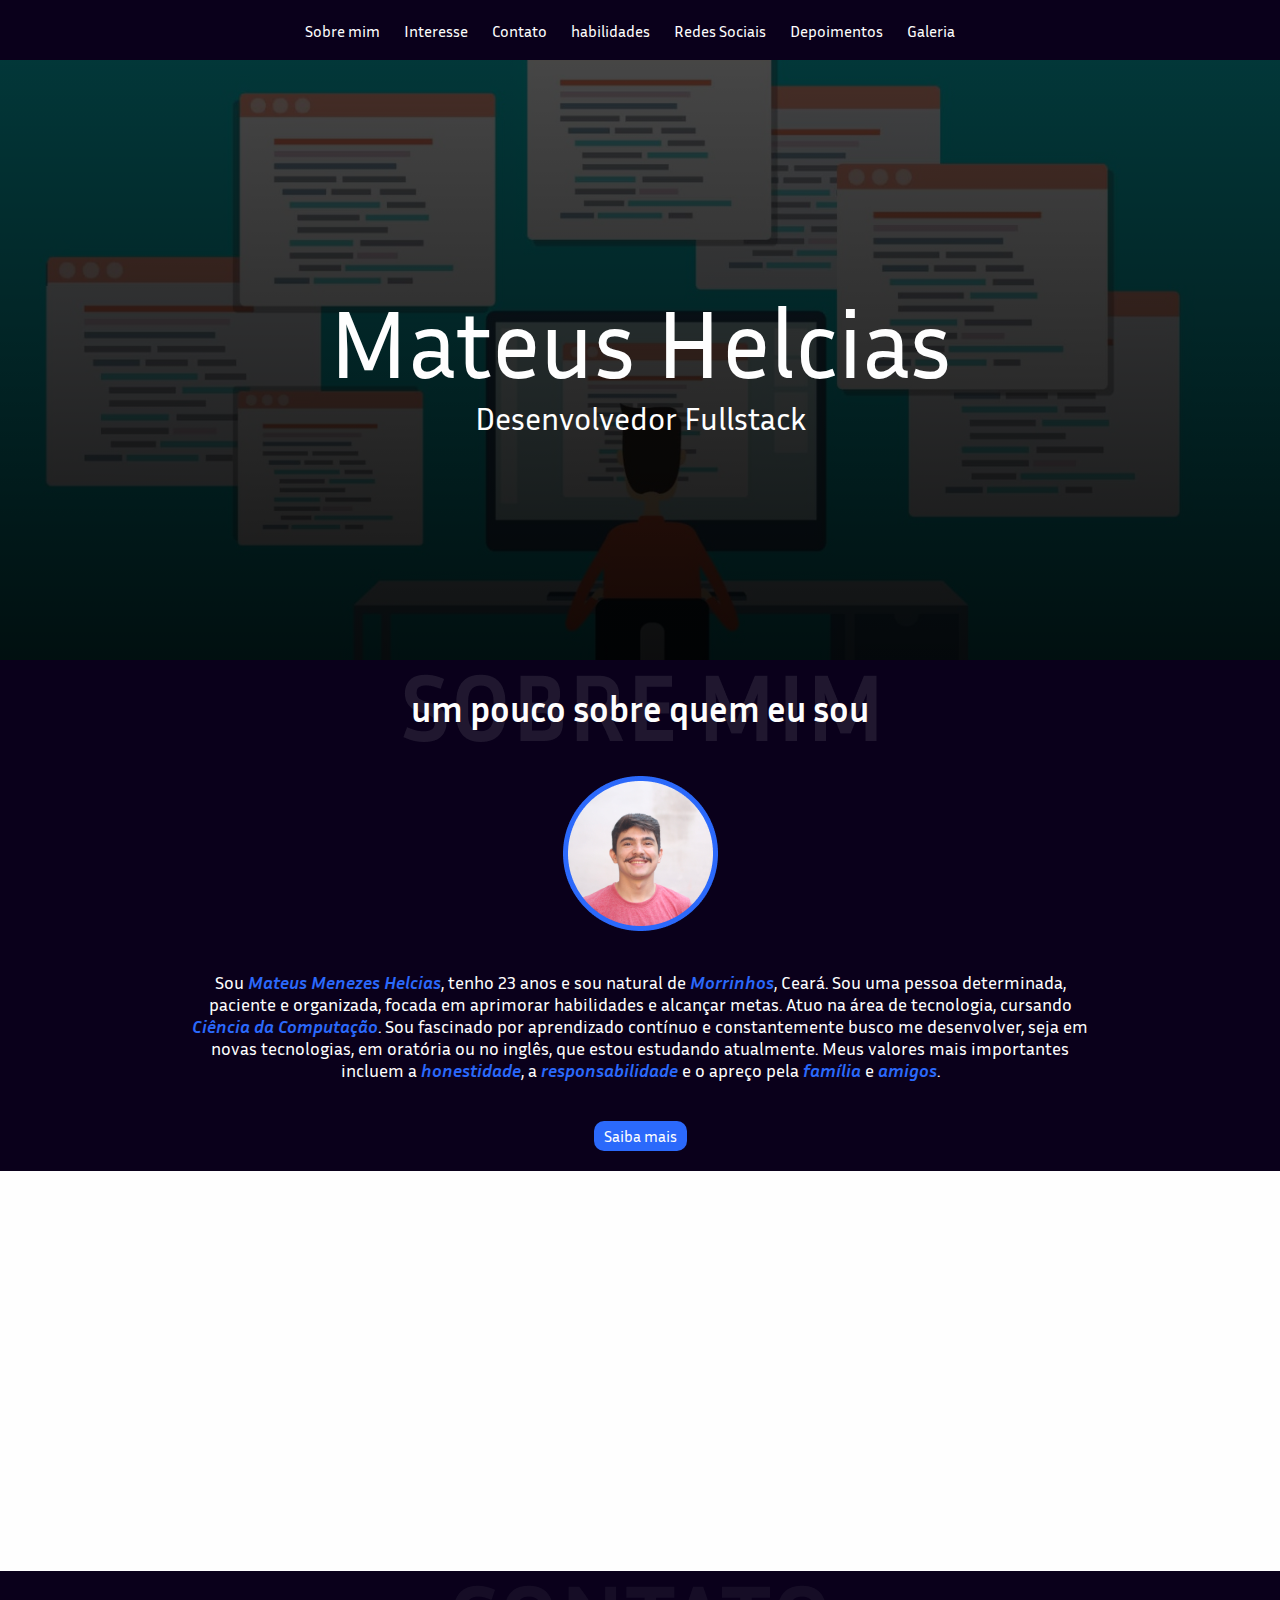
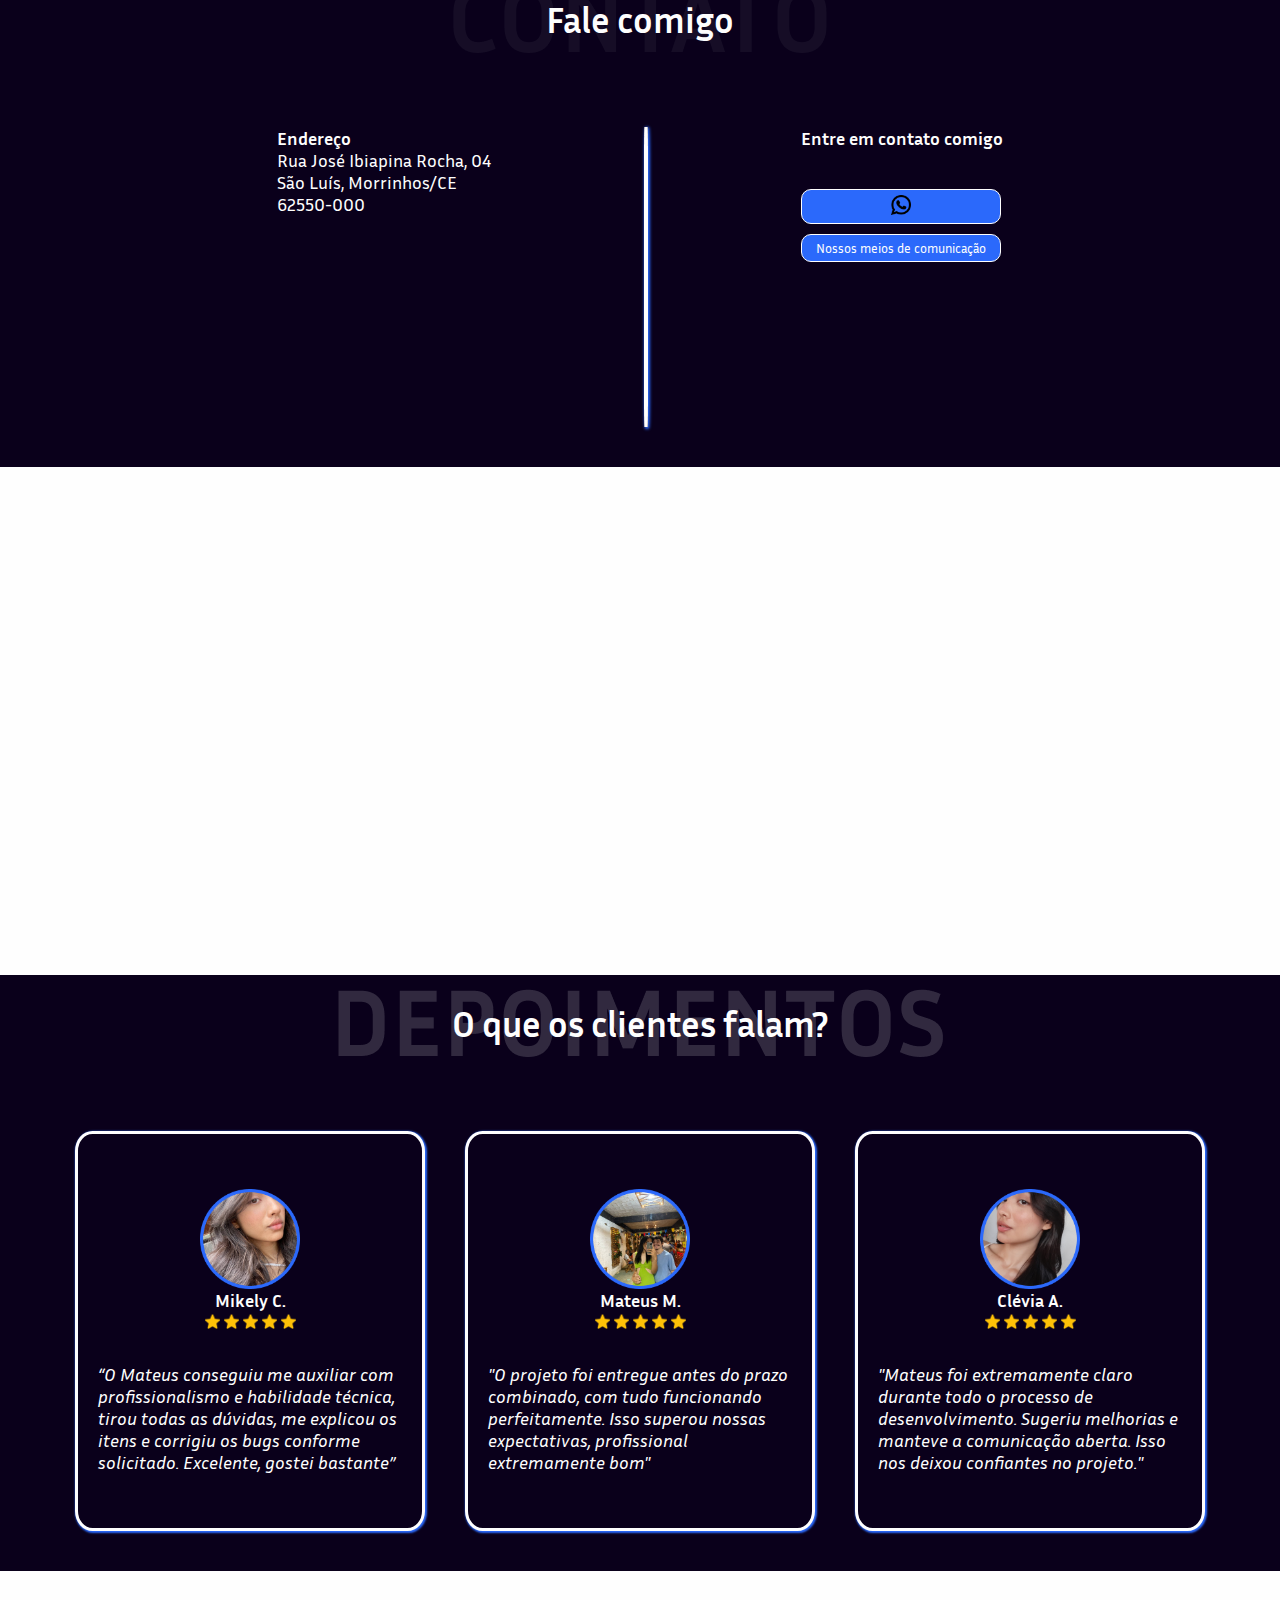
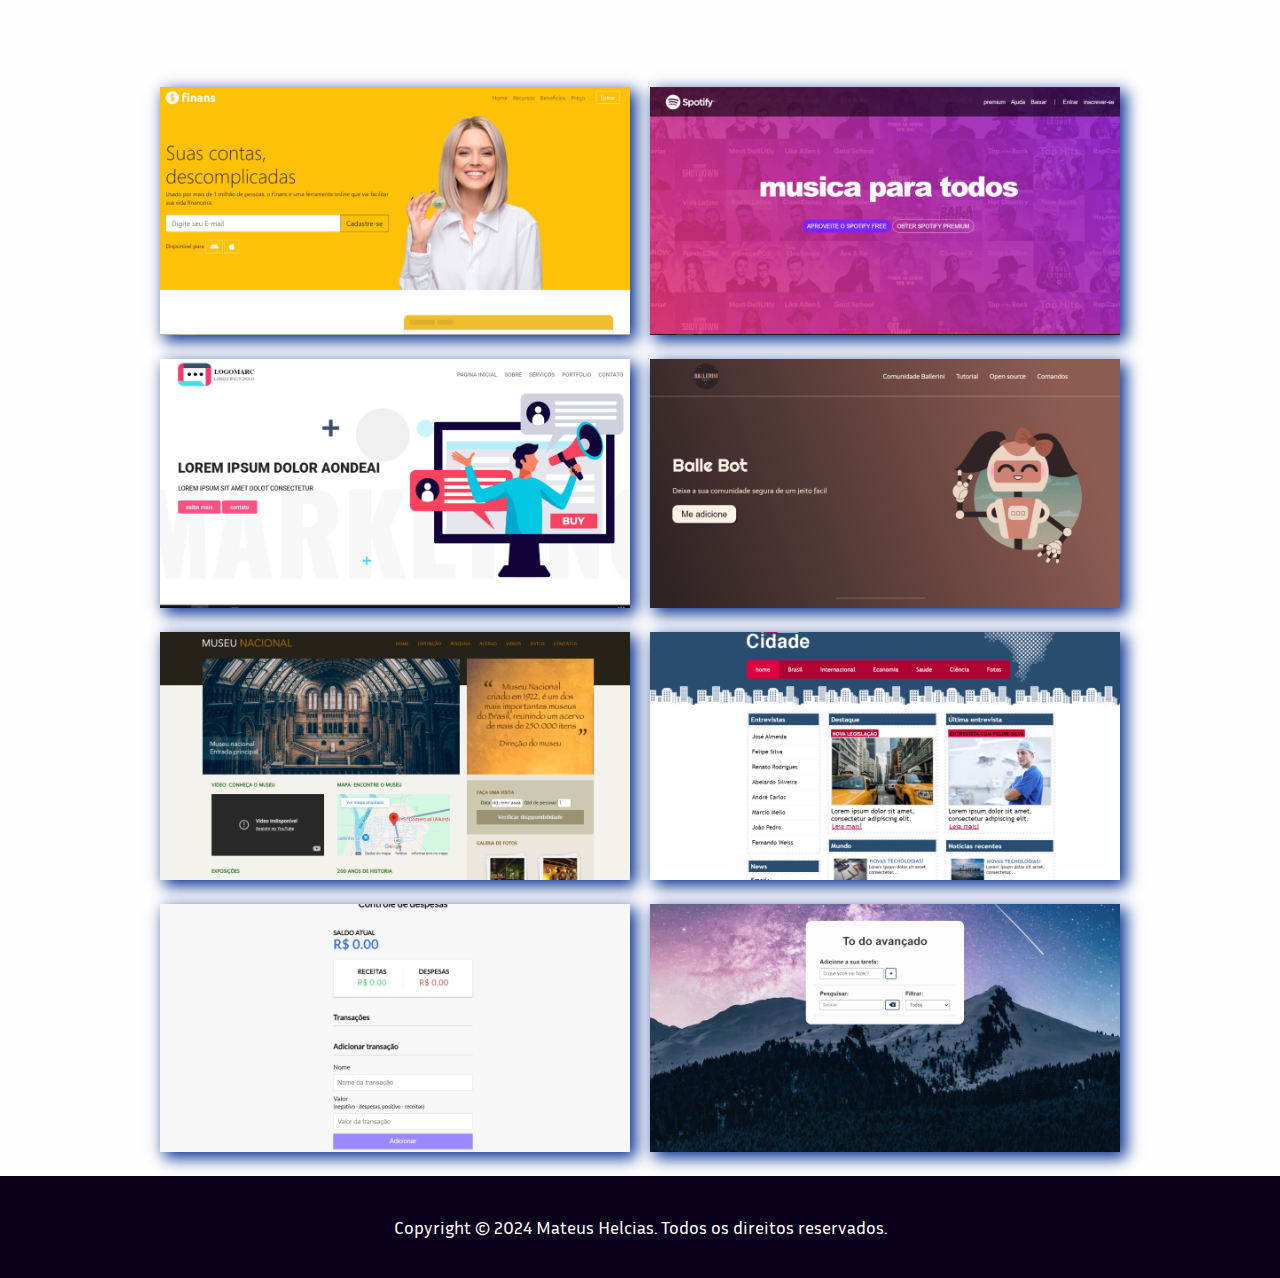
<file: index.html>
<!DOCTYPE html>
<html lang="pt-br">

<head>
    <meta charset="UTF-8">
    <meta name="viewport" content="width=device-width, initial-scale=1.0">
    <link rel="stylesheet" href="index.css">
    <link rel="preconnect" href="https://fonts.googleapis.com">
    <link rel="preconnect" href="https://fonts.gstatic.com" crossorigin>
    <link
        href="https://fonts.googleapis.com/css2?family=Inria+Sans:ital,wght@0,300;0,400;0,700;1,300;1,400;1,700&display=swap"
        rel="stylesheet">
    <title>Meu portfólio</title>
</head>

<body>
    <header>
        <ul>
            <li>
                <a href="#sobremim">Sobre mim</a>
                <a href="#interesse">Interesse</a>
                <a href="#contato">Contato</a>
                <a href="#conhecimento">habilidades</a>
                <a href="#contato">Redes Sociais</a>
                <a href="#depoimento">Depoimentos</a>
                <a href="#galeria">Galeria</a>
            </li>
        </ul>
    </header>

    <main>
        <section class="container banner">
            <span class="nome">Mateus Helcias</span>
            <span class="auxiliar">Desenvolvedor Fullstack</span>
        </section>

        <!-- Inicio sessao sobre mim -->
        <section class="color-bg sobre-mim" id="sobremim">
            <div class="container">
                <div class="sobre-mim-titulo">
                    <h1>um pouco sobre quem eu sou</h1>
                </div>
                <div class="centraliza">
                    <img src="./assets/minha-foto.png">
                </div>
                <p>
                    Sou <span>Mateus Menezes Helcias</span>, tenho 23 anos e sou natural de <span>Morrinhos</span>, Ceará. Sou uma pessoa
                    determinada, paciente e organizada, focada em aprimorar habilidades e alcançar metas. Atuo na área
                    de tecnologia, cursando <span>Ciência da Computação</span>. Sou fascinado por aprendizado contínuo e
                    constantemente busco me desenvolver, seja em novas tecnologias, em oratória ou no inglês, que estou
                    estudando atualmente. Meus valores mais importantes incluem a <span>honestidade</span>, a <span>responsabilidade</span> e o
                    apreço pela <span>família</span> e <span>amigos</span>.
                </p>
                <div class="centraliza">
                    <button type="button" class="btn-sobre">
                        <a href="#interesse">Saiba mais</a>
                    </button>
                </div>
            </div>
        </section>
        <!-- Fim sessao sobre mim -->



        <!-- Inicio sessao interesse -->
        <section class="interesse" id="interesse">
            <div class="container">
                <div class="interesse-titulo">
                    <h1>Coisas que me interessam</h1>
                </div>
                <div class="centraliza">
                    <p>
                        Sempre fui apaixonado por tecnologia, e meu objetivo é ser um programador reconhecido, mantendo a
                        flexibilidade em relação às ferramentas que uso, já que a tecnologia está sempre em evolução. Além
                        disso, adoro aproveitar o tempo livre jogando, especialmente jogos de FPS, e acompanhando futebol,
                        que são duas das minhas maiores fontes de diversão.
                    </p>
                </div>
            </div>
        </section>
        <!-- Fim sessao interesse -->


        <!-- Inicio sessao contato -->
        <section class="color-bg contato" id="contato">
            <div class="contato-titulo">
                <h1>Fale comigo</h1>
            </div>
            <div class="contatos container">
                <div class="endereco">
                    <h4>Endereço</h4>
                    <p>Rua José Ibiapina Rocha, 04</p>
                    <p>São Luís, Morrinhos/CE</p>
                    <p>62550-000</p>
                </div>
                <span class="barra"></span>
                <div class="btns">
                    <h4>Entre em contato comigo</h4>
                    <button type="button" class="btn-whatsapp">
                        <a href="https://wa.me/88997446522">
                            <img src="./assets/whatsapp-btn.png" width="20px">
                        </a>
                    </button>
                    <button type="button" class="btn-contato">
                        <a href="contato.html">Nossos meios de comunicação</a>
                    </button>
                </div>
            </div>
        </section>
        <!-- fim sessao contato -->



        <!-- Inicio sessao conhecimento -->
        <section class="conhecimento" id="conhecimento">
            <div class="conhecimento-titulo">
                <h1>Minhas habilidades</h1>
            </div>
            <div class="conhecimentos container">
                <div class="ferramenta">
                    <div class="ferramenta-cabecalho">
                        <span>HTML</span>
                        <span>100%</span>
                    </div>
                    <span class="barras-porcentagem"></span>
                </div>
                <div class="ferramenta">
                    <div class="ferramenta-cabecalho">
                        <span>CSS</span>
                        <span>100%</span>
                    </div>
                    <span class="barras-porcentagem"></span>
                </div>
                <div class="ferramenta">
                    <div class="ferramenta-cabecalho">
                        <span>JAVASCRIPT</span>
                        <span>100%</span>
                    </div>
                    <span class="barras-porcentagem"></span>
                </div>
                <div class="ferramenta">
                    <div class="ferramenta-cabecalho">
                        <span>REACT</span>
                        <span>100%</span>
                    </div>
                    <span class="barras-porcentagem"></span>
                </div>
                <div class="ferramenta">
                    <div class="ferramenta-cabecalho">
                        <span>NODEJS</span>
                        <span>100%</span>
                    </div>
                    <span class="barras-porcentagem"></span>
                </div>
                <div class="ferramenta">
                    <div class="ferramenta-cabecalho">
                        <span>FIGMA</span>
                        <span>100%</span>
                    </div>
                    <span class="barras-porcentagem"></span>
                </div>
                <div class="ferramenta">
                    <div class="ferramenta-cabecalho">
                        <span>BOOTSTRAP</span>
                        <span>100%</span>
                    </div>
                    <span class="barras-porcentagem"></span>
                </div>
            </div>
        </section>
        <!-- fim sessao conhecimento -->


        <!-- Inicio sessao depoimento -->
        <section class="color-bg depoimento" id="depoimento">
            <div class="depoimento-titulo">
                <h1>O que os clientes falam?</h1>
            </div>

            <div class="cards">
                <div class="card">
                    <img src="./assets/av1.png" width="100px">
                    <h4>Mikely C.</h4>
                    <div class="avaliacoes">
                        <img src="./assets/estrela.png" width="15px">
                        <img src="./assets/estrela.png" width="15px">
                        <img src="./assets/estrela.png" width="15px">
                        <img src="./assets/estrela.png" width="15px">
                        <img src="./assets/estrela.png" width="15px">
                        
                    </div>
                    
                    <p>“O Mateus  conseguiu me auxiliar com profissionalismo e habilidade técnica, tirou todas as dúvidas, me explicou os itens e corrigiu os bugs conforme solicitado. Excelente, gostei bastante”</p>
                </div>


                <div class="card">
                    <img src="./assets/av2.png" width="100px">
                    <h4>Mateus M.</h4>
                    <div class="avaliacoes">
                        <img src="./assets/estrela.png" width="15px">
                        <img src="./assets/estrela.png" width="15px">
                        <img src="./assets/estrela.png" width="15px">
                        <img src="./assets/estrela.png" width="15px">
                        <img src="./assets/estrela.png" width="15px">
                    </div>
                    
                    <p>"O projeto foi entregue antes do prazo combinado, com tudo funcionando perfeitamente. Isso superou nossas expectativas, profissional extremamente bom"</p>


                </div>
                <div class="card">
                    <img src="./assets/av3.png" width="100px">
                    <h4>Clévia A.</h4>
                    <div class="avaliacoes">
                        <img src="./assets/estrela.png" width="15px">
                        <img src="./assets/estrela.png" width="15px">
                        <img src="./assets/estrela.png" width="15px">
                        <img src="./assets/estrela.png" width="15px">
                        <img src="./assets/estrela.png" width="15px">
                    </div>
                    
                    <p>"Mateus foi extremamente claro durante todo o processo de desenvolvimento. Sugeriu melhorias e manteve a comunicação aberta. Isso nos deixou confiantes no projeto."</p>


                </div>
            </div>
        </section>
        <!-- Fim sessao depoimento -->


        <!-- Inicio sessao galeria -->
        <section class="galeria" id="galeria">
            <div class="galeria-titulo">
                <h1>Projetos feitos por mim</h1>
            </div>
            <div class="container projetos">
                <div class="parte-1">
                    <img src="./assets/p1.png" width="460px">
                    <img src="./assets/p3.png" width="460px">
                    <img src="./assets/p5.png" width="460px">
                    <img src="./assets/p7.png" width="460px">
                </div>
                <div class="parte-2">
                    <img src="./assets/p2.png" width="460px">
                    <img src="./assets/p4.png" width="460px">
                    <img src="./assets/p6.png" width="460px">
                    <img src="./assets/p8.png" width="460px">
                </div>
            </div>
        </section>
        <!-- Fim sessao galeria -->


    </main>
    <footer>
        <span>Copyright &copy; 2024 Mateus Helcias. Todos os direitos reservados.</span>
    </footer>
</body>

</html>
</file>
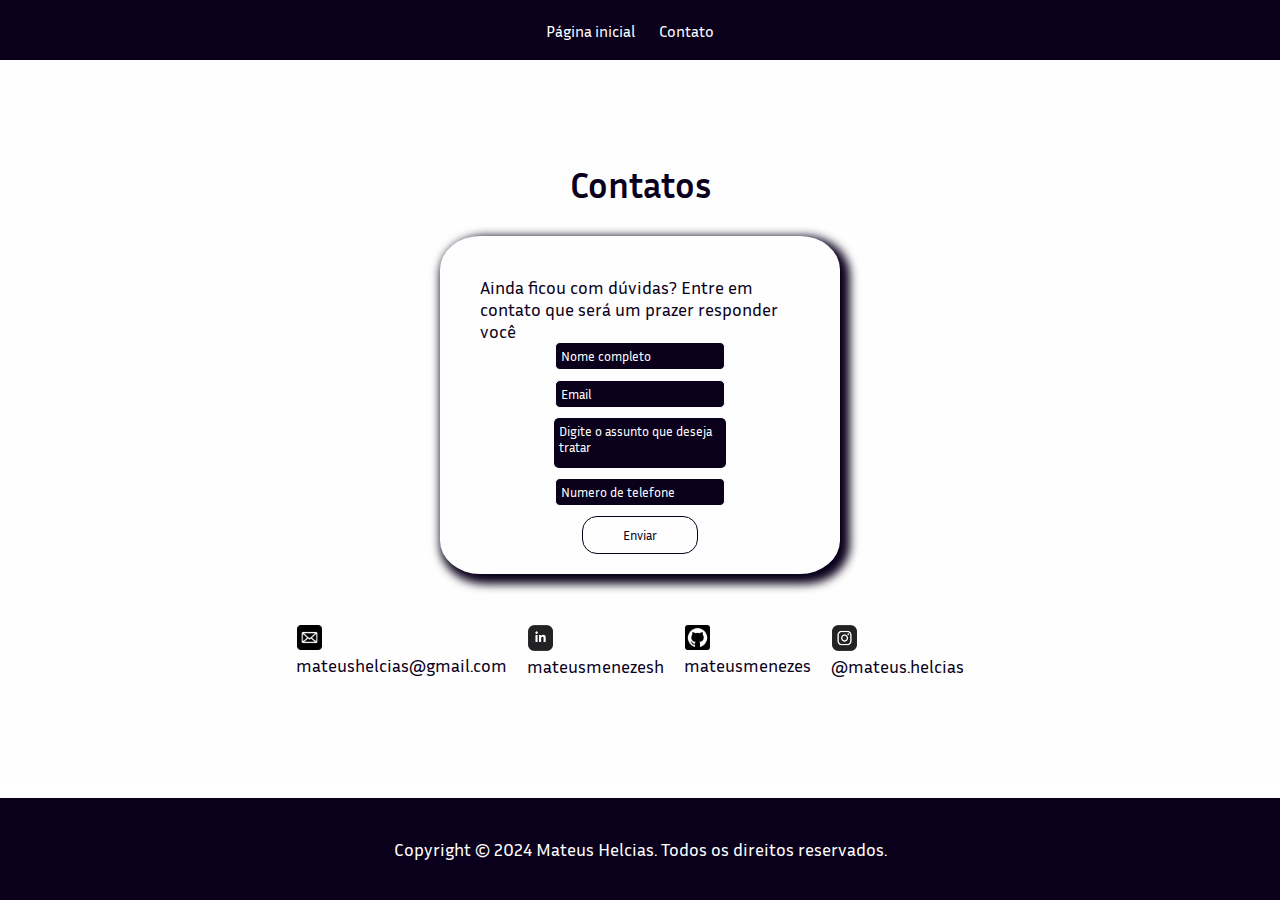
<file: contato.html>
<!DOCTYPE html>
<html lang="pt-br">

<head>
    <meta charset="UTF-8">
    <meta name="viewport" content="width=device-width, initial-scale=1.0">
    <link rel="stylesheet" href="index.css">
    <link rel="preconnect" href="https://fonts.googleapis.com">
    <link rel="preconnect" href="https://fonts.gstatic.com" crossorigin>
    <link
        href="https://fonts.googleapis.com/css2?family=Inria+Sans:ital,wght@0,300;0,400;0,700;1,300;1,400;1,700&display=swap"
        rel="stylesheet">
    <title>Meu portfólio</title>
</head>

<body id="contatos">
    <header>
        <ul>
            <li>
                <a href="index.html">Página inicial</a>
                <a href="contato.html">Contato</a>
            </li>
        </ul>
    </header>

    <main>
        <div class="contatos-unico">
            <h1>Contatos</h1>
            <div class="formulario">
                <div class="cabecalho">
                    <p>Ainda ficou com dúvidas? Entre em  contato que será  um prazer responder você</p>
                </div>
                <form class="form">
                    <input type="text" placeholder="Nome completo">
                    <input type="text" placeholder="Email">
                    <textarea placeholder="Digite o assunto que deseja tratar"></textarea>
                    <input type="text" placeholder="Numero de telefone">
                    <button type="button">Enviar</button>
                </form>
            </div>
            <div class="conteudo">
                <div>
                    <button><a href="">
                            <img src="./assets/enviar.png" width="25px">
                        </a></button>
                    <p>mateushelcias@gmail.com</p>
                </div>
                <div>
                    <button><a href="">
                            <img src="./assets/linkedin.png" width="25px">
                        </a></button>
                    <p>mateusmenezesh</p>
                </div>
                <div>
                    <button><a href="">
                            <img src="./assets/github.png" width="25px">
                        </a></button>
                    <p>mateusmenezes</p>
                </div>
                <div>
                    <button><a href="">
                            <img src="./assets/instagram.png" width="25px">
                        </a></button>
                    <p>@mateus.helcias</p>
                </div>
                
            </div>
        </div>
    </main>
    <footer class="footer">
        <span>Copyright &copy; 2024 Mateus Helcias. Todos os direitos reservados.</span>
    </footer>
</body>

</html>
</file>
<file: index.css>
/* 
    Formatações gerais
*/
* {
    margin: 0;
    padding: 0;
    box-sizing: border-box;
    font-family: "Inria Sans", sans-serif;
}
:root{
    font-size: 10px;
    color: #fefefe;
}
.centraliza {
    display: flex;
    align-items: center;
    justify-content: center;
}

a {
    text-decoration: none;
    color: #fefefe;
}

body, html {
    font-size: 18px;
}

main {
    background-color: #fefefe;
}

h1{
    color: #fefefe;
}

ul {
    list-style: none;
}

.color-bg {
    background-color: #0A001B;
    color: #fefefe;
}

.container {
    width: 96rem;
    margin: 0 auto;
}


/* 
    Header
*/
ul li a{
    margin-right: 2rem;
    font-size: 1.6rem;

}

header {
    height: 6rem;
    background-color: #0A001B;
    display: flex;
    justify-content: center;
    align-items: center;
}


.color-bg h1 {
    color: #fefefe;
}


.banner {
    height: 60rem;
    width: 100%;
    color: #fefefe;
    display: flex;
    justify-content: center;
    align-items: center;
    flex-direction: column;
    background: linear-gradient(rgba(0, 0, 0, 0.7), rgba(0, 0, 0, 1)), url('./assets/background.jpeg');
    background-position: center;
    background-size: cover;
    background-attachment: fixed;
}


/*  
    Quem eu sou
*/
.auxiliar {
    font-size: 3.2rem;
    display: block;
}

.nome {
    font-size: 9.6rem;
}

/* 
    Sobre mim e interesse
*/
.sobre-mim p, .interesse p {
    text-align: center;
    padding: 4rem 2rem;
}

.btn-sobre {
    padding: 0.5rem 1rem;
    text-align: center;
    margin-bottom: 2rem;
    border-radius: 1rem;
    border: none;
    cursor: pointer;
    color: #fefefe;
    background-color: #2b69fb;
    font-size: 1.6rem;
}

.sobre-mim span {
    color: #2b69fb;
    font-style: italic;
    font-weight: bold;
}


.interesse {
    height: 40rem;
    background: linear-gradient(rgba(0, 0, 0, 0.7), rgb(0, 0, 0)), url('./assets/background2.jpeg');
    background-position: center;
    background-size: cover;
    background-attachment: fixed;
}
/* 
    Cabeçalhos
*/


.sobre-mim-titulo{
    background: url("./assets/SOBREMIM.png") no-repeat;
}

.interesse-titulo {
    background: url("./assets/INTERESSE.png") no-repeat;
}

.contato-titulo {
    background: url("./assets/CONTATO.png") no-repeat;
}
.conhecimento-titulo {
    background: url("./assets/CONHECIMENTO.png") no-repeat;
}
.depoimento-titulo {
    background: url("./assets/DEPOIMENTOS.png") no-repeat;
}
.galeria-titulo {
    background: url("./assets/GALERIA.png") no-repeat;
}

.sobre-mim-titulo, .interesse-titulo, .contato-titulo, .conhecimento-titulo, .depoimento-titulo, .galeria-titulo{
    height: 9.6rem;
    background-position: center;
    display: flex;
    justify-content: center;
    align-items: center;
    margin-bottom: 2rem;
}


/* 
    Contato
*/
.btn-whatsapp{
    display: flex;
    justify-content: center;
    align-items: center;
    padding: 5px;
    border-radius: 10px;
    color: #0A001B;
    background-color: #2b69fb;
    width: 20rem;
    margin: 4rem 0 1rem 0;
    border: 1px solid #fefefe;
    cursor: pointer;
}

.btn-contato {
    padding: 5px;
    border-radius: 10px;
    color: #0A001B;
    background-color: #2b69fb;
    width: 20rem;
    border: 1px solid #fefefe;
    color: #fefefe;
    cursor: pointer;
}

.contatos {
    display: flex;
    justify-content: space-around;
    padding: 4rem;
}

.barra {
    border: 2px solid rgb(255, 255, 255);
    height: 30rem;
    border-radius: 10%;
    box-shadow: 1px 1px 3px 1px #2b69fb;
}


/* 
    Minhas habilidades
*/
.conhecimento {
    background: linear-gradient(rgba(0, 0, 0, 0.7), rgb(0, 0, 0)), url('./assets/background3.png');
    background-position: center;
    background-size: cover;
    background-attachment: fixed;
}

.ferramenta-cabecalho{
    display: flex;
    justify-content: space-between;
}
.barras-porcentagem {
    display: block;
    width: 300px;
    border: 2px solid #fefefe;
    margin-bottom: 3rem;
}
.ferramenta {
    display: block;
}

.conhecimentos {
    display: flex;
    flex-direction: column;
    align-items: center;
    justify-content: center;
    
}


/* 
    Depoimentos
*/

.cards {
    display: flex;
    justify-content: center;
    align-items: center;
}

.card {
    background-color: #0A001B;
    display: flex;
    flex-direction: column;
    justify-content: center;
    align-items: center;
    padding: 2rem;
    height: 40rem;
    width: 35rem;
    margin: 4rem 2rem;
    border: 3px solid #fefefe;
    box-shadow: 1px 1px 2px 1px #2b69fb;
    border-radius: 5%;
}

.card p {
    margin-top: 3rem;
    /* width: 80%; */
    font-style: italic;
}


/* 
    Galeria
*/
.galeria {
    background: linear-gradient(rgba(0, 0, 0, 0.7), rgb(0, 0, 0)), url('./assets/background4.jpg');
    background-position: center;
    background-size: cover;
    background-attachment: fixed;
}

.projetos {
    display: flex;
    justify-content: space-between;
    /* border: 1px solid red; */
}

.projetos img {
    width: 100%;
    margin-bottom: 2rem;
    box-shadow: 5px 5px 15px 1px rgb(6, 48, 145);
}
.parte-1 {
    margin-right: 2rem;
}
/* 
    Rodape
*/

footer {
    padding: 4rem;
    background-color: #0A001B;
    color: #fefefe;
    text-align: center;
}


/* 
    Pagina de contato
*/

#contatos, #contatos h1 {
    color: #0A001B;
    margin-bottom: 3rem;
}
#contatos main {
    height: 80vh;
    width: 100%;
    display: flex;
    align-items: center;

}
.conteudo button {
    border: 1px solid #fefefe;
    background-color: transparent;
}

.contatos-unico, .form {
    display: flex;
    flex-direction: column;
    justify-content: center;
    align-items: center;
    margin: 0 auto;
}

.formulario {
    box-shadow: 5px 5px 10px 5px;
    max-width: 400px;
    display: flex;
    flex-direction: column;
    border-radius: 10%;
    padding: 2rem 4rem;
    background-color: #fefefe;
}

.form button {
    color: #0A001B;
    border-radius: 15px;
    border: 1px solid #0A001B;
    background-color: #fefefe;
    padding: 1rem 4rem;
    cursor: pointer;
}

.form button:hover{
    border: 1px solid #fefefe;
    background-color: #0A001B;
    color: #fefefe;
}
.formulario input {
    background-color: #0A001B;
    color: #fefefe;
    border: 1px solid #fefefe;
    border-radius: 5px;
    padding: 5px;
    margin-bottom: 1rem;
    max-width: 20rem;
}
.formulario input::placeholder, textarea::placeholder{
    color: #fefefe;
}
textarea {
    max-width: 20rem;
    background-color: #0A001B;
    color: #fefefe;
    border: none;
    border-radius: 5px;
    padding: 5px;
    resize: none;
    height: 5rem;
    margin-bottom: 1rem;
}

.conteudo {
    display: flex;
    flex-direction: row;
    margin-top: 5rem;
}
.conteudo div {
    margin-right: 2rem;
}

.cabecalho{
    padding-top: 2rem;
}

.footer {
    width: 100%;
    position: fixed;
    bottom: 0;
}
</file>
